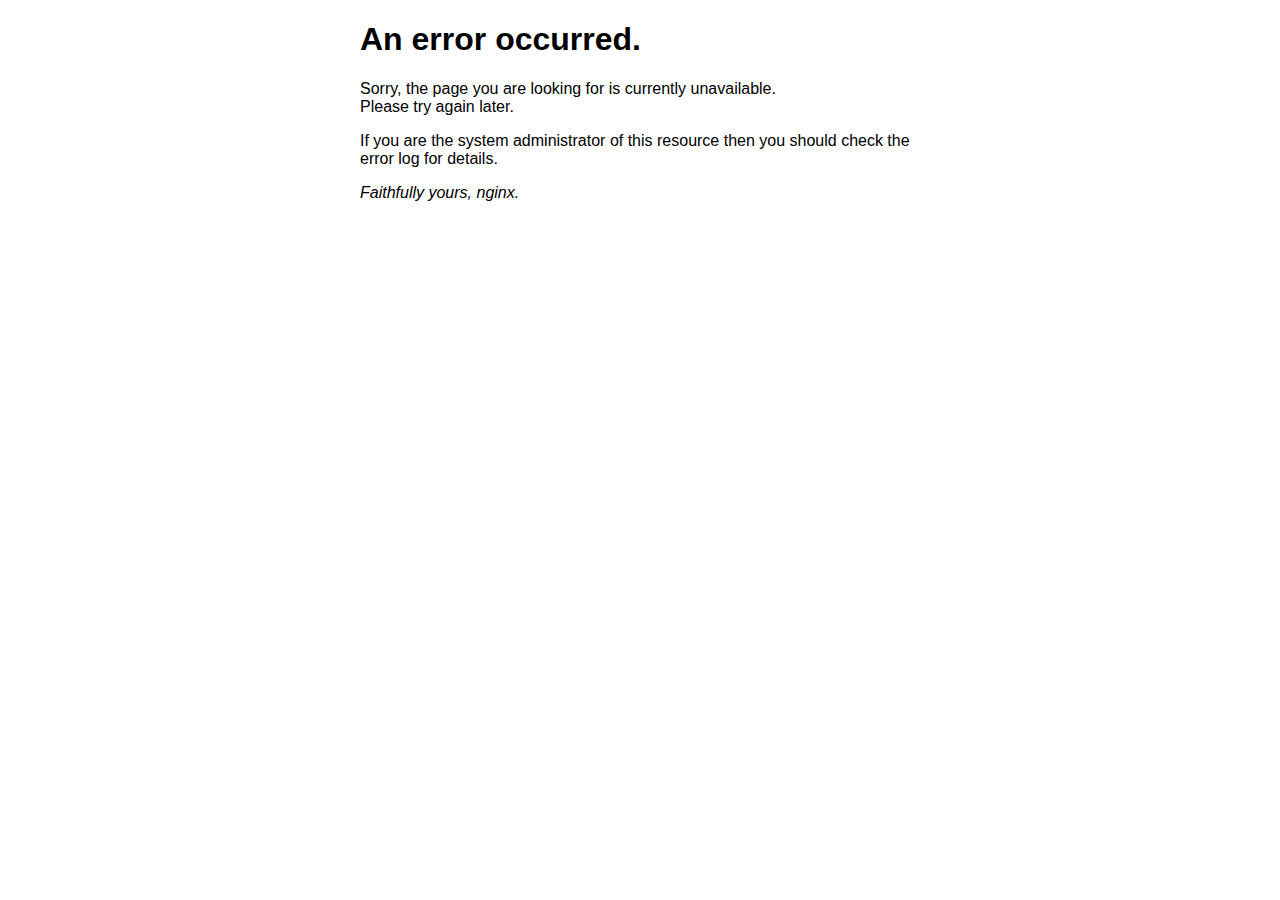
<file: docker/build-context/content/50x.html>
<!DOCTYPE html>
<html>
<head>
<title>Error</title>
<style>
    body {
        width: 35em;
        margin: 0 auto;
        font-family: Tahoma, Verdana, Arial, sans-serif;
    }
</style>
</head>
<body>
<h1>An error occurred.</h1>
<p>Sorry, the page you are looking for is currently unavailable.<br/>
Please try again later.</p>
<p>If you are the system administrator of this resource then you should check
the error log for details.</p>
<p><em>Faithfully yours, nginx.</em></p>
</body>
</html>
</file>
